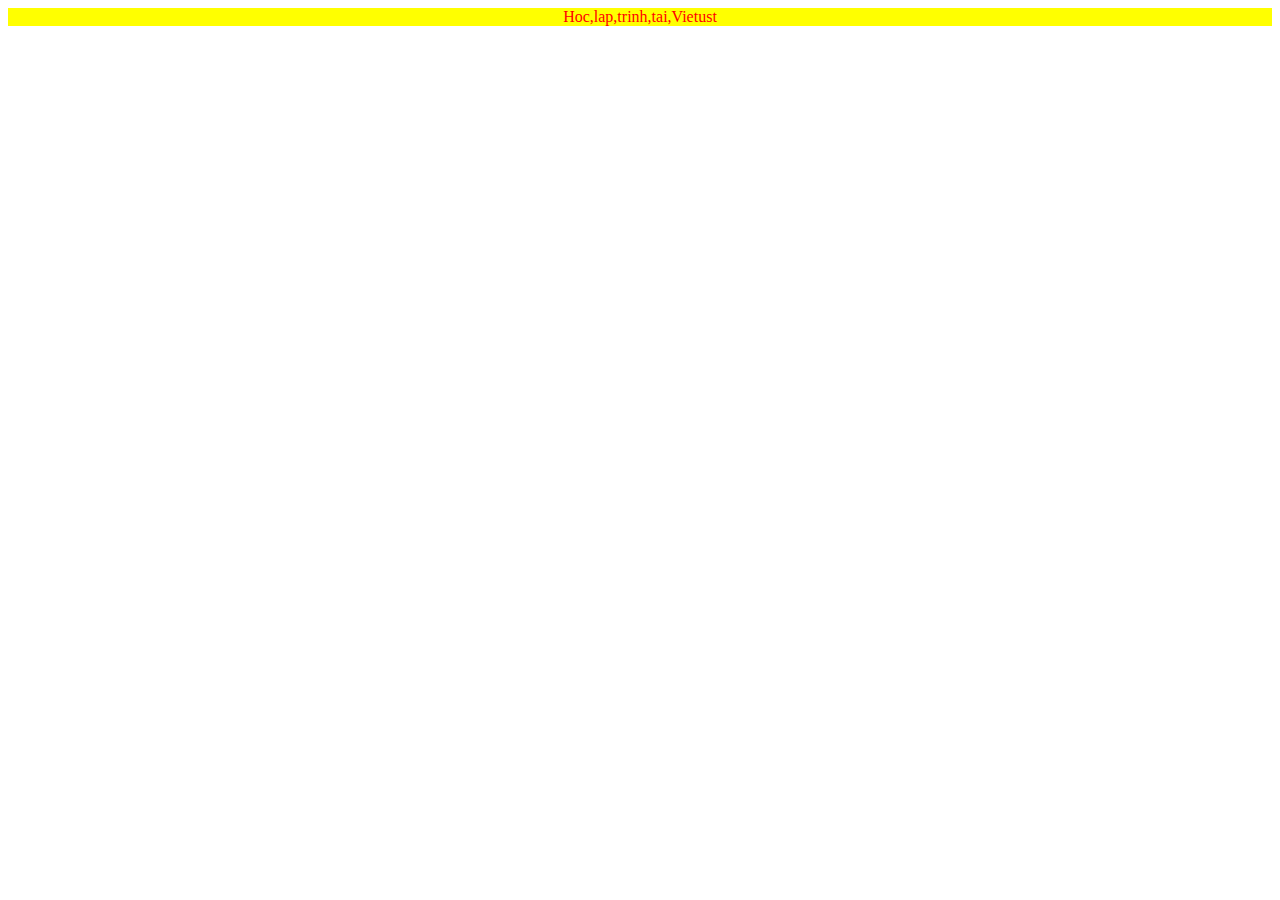
<file: arrayJS/array.html>
<!DOCTYPE html>
<html lang="en">
<head>
    <meta charset="UTF-8">
    <meta name="viewport" content="width=device-width, initial-scale=1.0">
    <title>Document</title>
    <style>
        div{
            color: red;
            background-color: yellow;
            text-align: center;
        }
    </style>
</head>
<body>
    <div id="demo">

    </div>
    <script>
        var mang = ["Hoc","lap","trinh","tai","Vietust"];
        document.getElementById("demo").innerHTML = mang;
    </script>
</body>
</html>
</file>
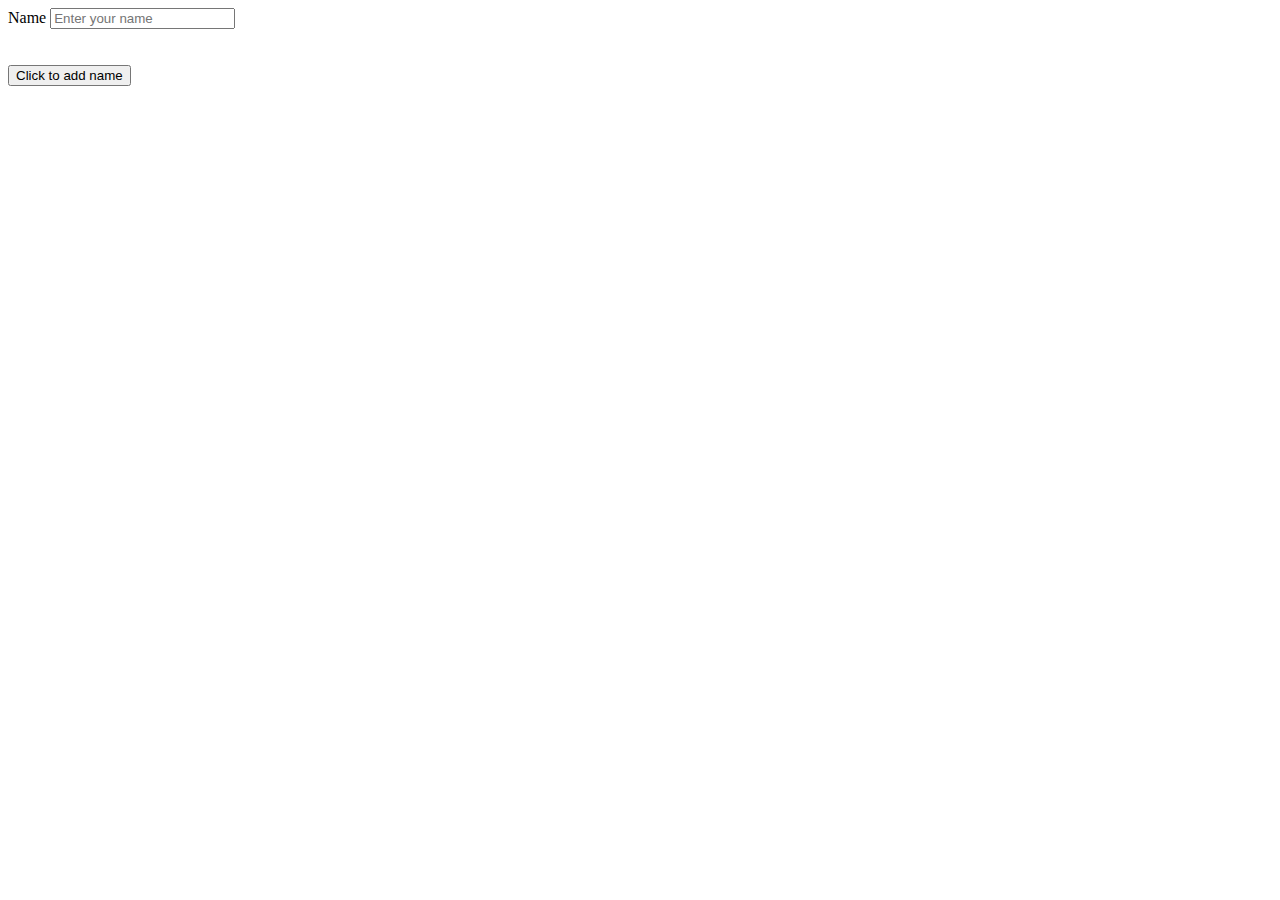
<file: arrayJS/form.html>
<!DOCTYPE html>
<html lang="en">
<head>
    <meta charset="UTF-8">
    <meta name="viewport" content="width=device-width, initial-scale=1.0">
    <title>Document</title>
</head>
<body>
        <div>
            <lable>
                Name
                <input type="text" name="name" id="name" placeholder="Enter your name">
            </lable>
        </div>
        <br>
        <div id="demo">
        </div>
        <br>
        <button id="add" onclick="add()">Click to add name</button>
        <script src="form.js"></script>
</body>
</html>
</file>
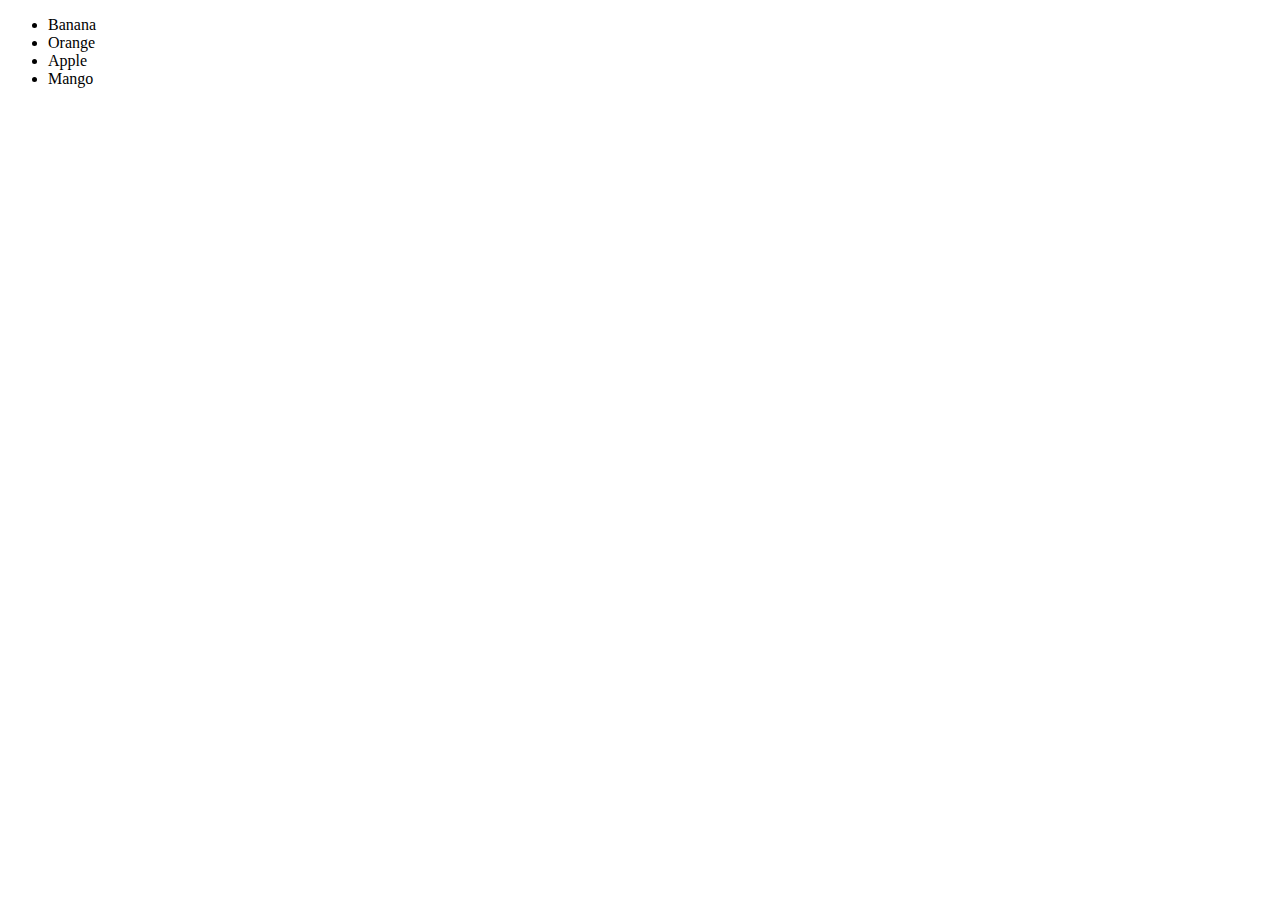
<file: arrayJS/loopingArray.html>
<!DOCTYPE html>
<html lang="vi">
<head>
    <meta charset="UTF-8">
    <meta name="viewport" content="width=device-width, initial-scale=1.0">
    <title>Danh Sách Trái Cây</title>
</head>
<body>
    <div id="demo"></div>
    <script>
        const fruits = ["Banana", "Orange", "Apple", "Mango"];
        let text = "<ul>";

        for (let i = 0; i < fruits.length; i++) {
            text += `<li>${fruits[i]}</li>`;
        }
        text += "</ul>";

        document.getElementById("demo").innerHTML = text; 
    </script>
</body>
</html>
</file>
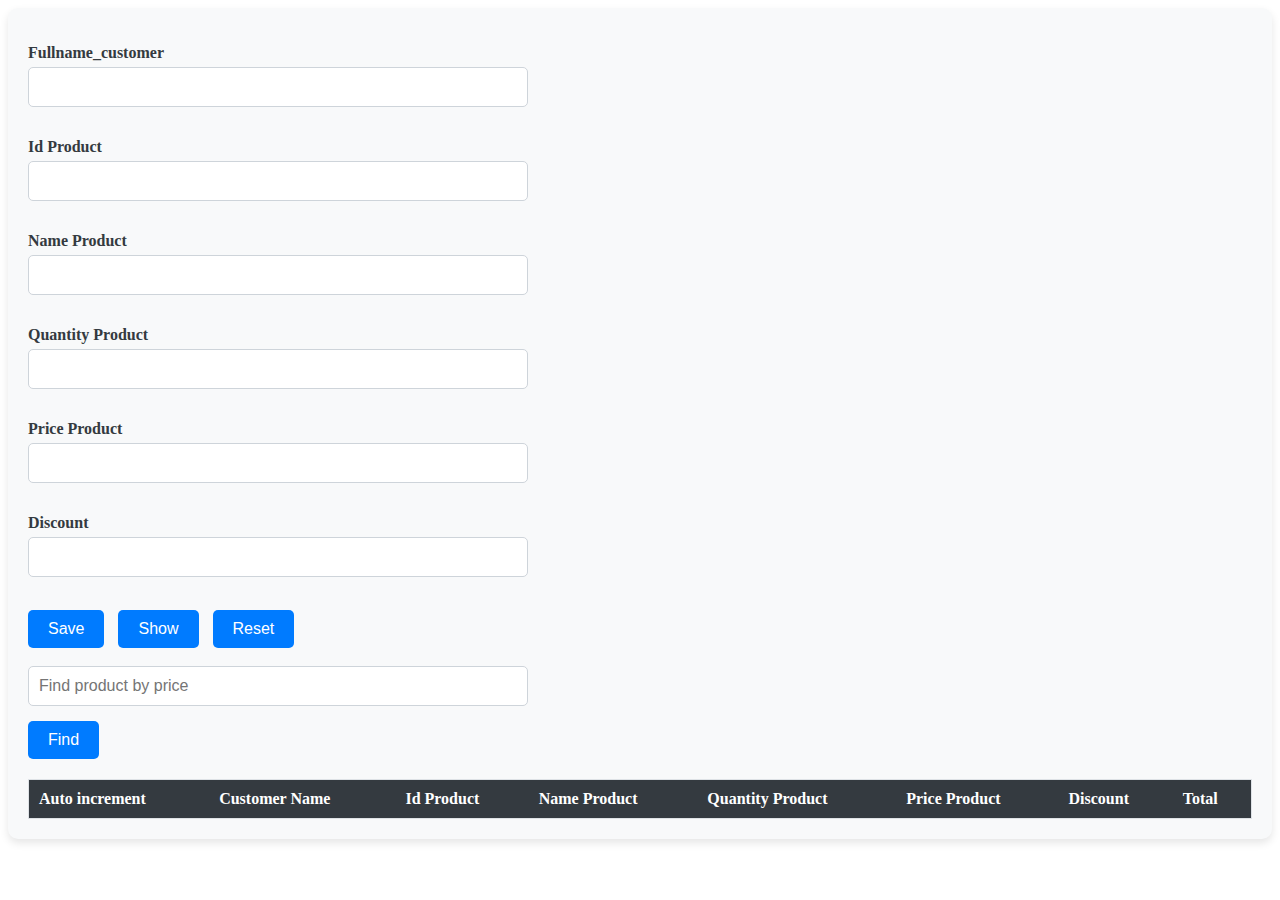
<file: arrrayProduct/Sell.html>
<!DOCTYPE html>
<html lang="en">
<head>
    <meta charset="UTF-8">
    <meta name="viewport" content="width=device-width, initial-scale=1.0">
    <title>Document</title>
    <link href="https://cdn.jsdelivr.net/npm/bootstrap@5.0.2/dist/css/bootstrap.min.css" rel="stylesheet" integrity="sha384-EVSTQN3/azprG1Anm3QDgpJLIm9Nao0Yz1ztcQTwFspd3yD65VohhpuuCOmLASjC" crossorigin="anonymous">
    <link rel="stylesheet" href="Sell.css">
</head>
<body>
    <div id="container">
        <p>Fullname_customer</p>
        <input type="text" name="name_cus" id="name_cus">
        <p>Id Product</p>
        <input type="number" name="id_pro" id="id_pro">
        <p>Name Product</p>
        <input type="text" name="name_pro" id="name_pro">
        <p>Quantity Product</p>
        <input type="number" name="qty_pro" id="qty_pro">
        <p>Price Product</p>
        <input type="number" name="price_pro" id="price_pro">
        <p>Discount</p>
        <input type="number" name="dis" id="dis">
        <br>
        <br>
        <button type="button" onclick="Save()">Save</button>
        <button type="button" onclick="Show()">Show</button>
        <button type="button" onclick="Reset()">Reset</button>
        <br>
        <br>
        <input type="number" name="findbyfiter" id="findbyfiter" placeholder="Find product by price">
        <br>
        <button type="button" onclick="find()">Find</button>
        <table class="table table-striped">
            <thead class="thead-dark">
                <tr>
                    <th>Auto increment</th>
                    <th>Customer Name</th>
                    <th>Id Product</th>
                    <th>Name Product</th>
                    <th>Quantity Product</th>
                    <th>Price Product</th>
                    <th>Discount</th>
                    <th>Total</th>
                </tr>
            </thead>
            <tbody id="tbl"></tbody>
          </table>  
    </div>
    <script src="Sell.js"></script>
</body>
</html>
</file>
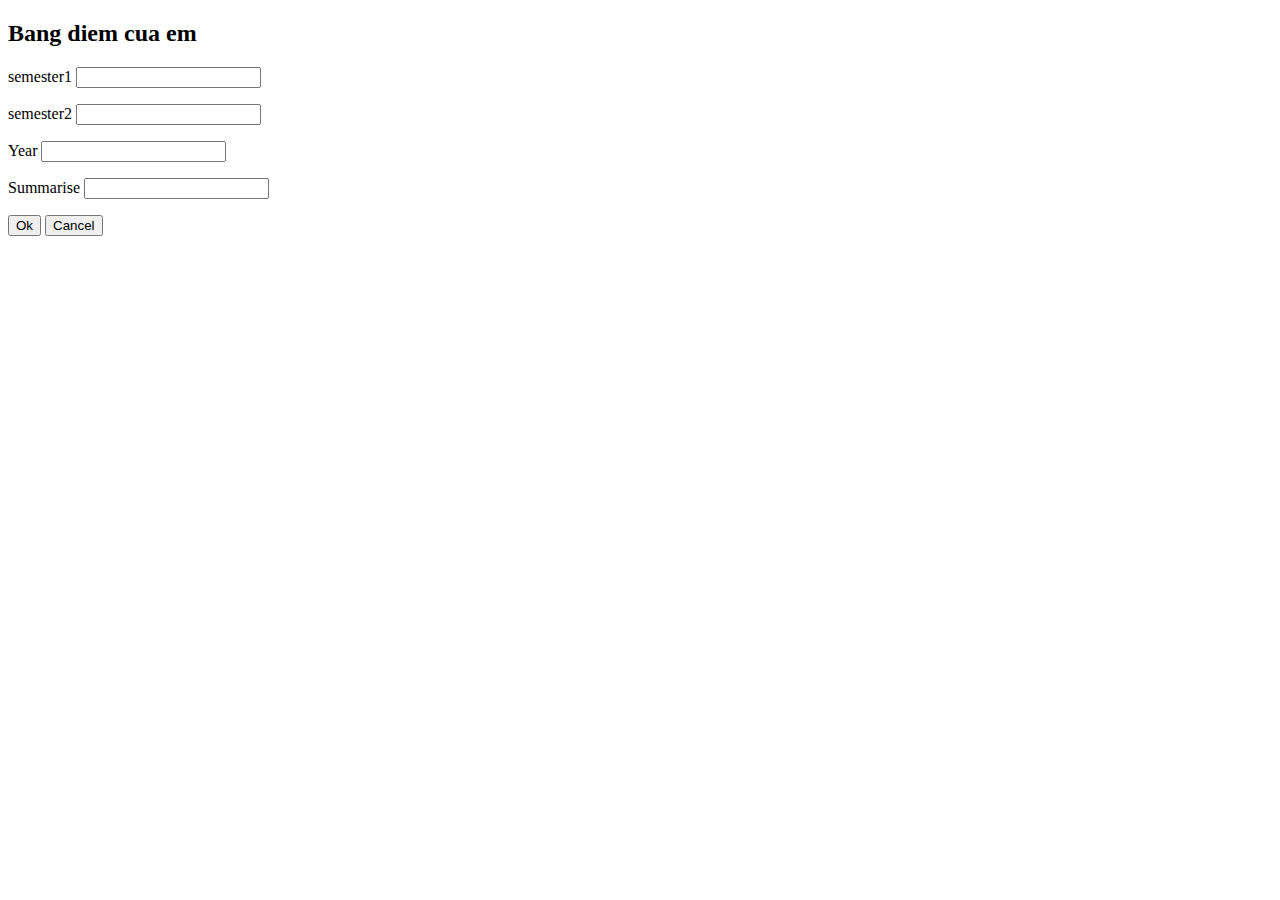
<file: JS_Lesson1/bangDiem.html>
<!DOCTYPE html>
<html lang="en">
<head>
    <meta charset="UTF-8">
    <meta name="viewport" content="width=device-width, initial-scale=1.0">
    <title>Document</title>
</head>
<body>
    <form class="myForm">
        <div class="main" >
            <h2>Bang diem cua em</h2>
            <p>semester1 <input type="text" name="" id="nhaphocki1"></p>
            <p>semester2 <input type="text" name="" id="nhaphocki2"></p>
            <p>Year <input type="number" name="" id="nam"></p>
            <p>Summarise <input type="number" name="" id="tinhtong"></p>
            <p id="ketqua"></p>
            <button onclick="tinhDiem()">Ok</button>
            <button onclick="resetForm()">Cancel</button>
        </div>
        <script>
            function tinhDiem() {
                var hocki1 = parseFloat(document.getElementById('nhaphocki1').value);
                var hocki2 = parseFloat(document.getElementById('nhaphocki2').value);
                var nam = parseInt(document.getElementById('nam').value);
                while (nam >=1 && nam<=3){
                    if(nam===1){
                        document.getElementById('tinhtong').value = (hocki1+hocki2)/2;
                        if(((hocki1+hocki2)/2)>9){
                            document.getElementById('ketqua').innerHTML = "Xep loai: Gioi";
                        }else if(((hocki1+hocki2)/2)>8){
                            document.getElementById('ketqua').innerHTML = "Xep loai: Kha";
                        }else{
                            document.getElementById('ketqua').innerHTML = "Xep loai: Trung binh";
                        }
                    }else if(nam===2){
                        document.getElementById('tinhtong').value = (hocki1+(hocki2*2))/3;
                        if(((hocki1+hocki2*2)/3)>9){
                            document.getElementById('ketqua').innerHTML = "Xep loai: Gioi";
                        }else if(((hocki1+hocki2*2)/3)>8){
                            document.getElementById('ketqua').innerHTML = "Xep loai: Kha";
                        }else{
                            document.getElementById('ketqua').innerHTML = "Xep loai: Trung binh";
                        }
                    }else{
                        document.getElementById('tinhtong').value = (hocki1+(hocki2*3))/2;
                        if(((hocki1+hocki2*2)/4)>9){
                            document.getElementById('ketqua').innerHTML = "Xep loai: Gioi";
                        }else if(((hocki1+hocki2*2)/4)>8){
                            document.getElementById('ketqua').innerHTML = "Xep loai: Kha";
                        }else{
                            document.getElementById('ketqua').innerHTML = "Xep loai: Trung binh";
                        }
                    }
                    break;
                }
            }
        </script>
    </form>
</body>
</html>
</file>
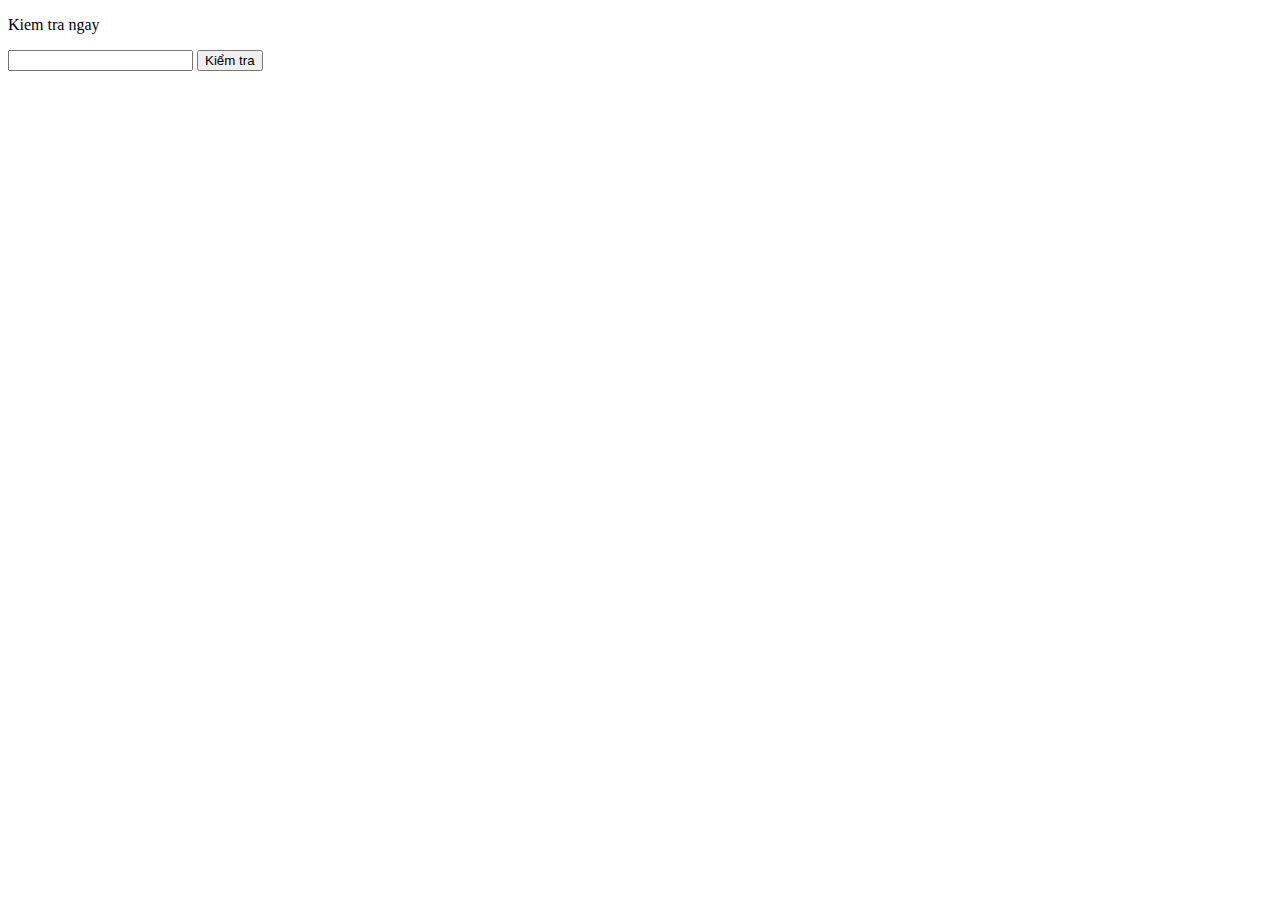
<file: JS_Lesson1/day.html>
<!DOCTYPE html>
<html lang="en">
<head>
    <meta charset="UTF-8">
    <meta name="viewport" content="width=device-width, initial-scale=1.0">
    <title>Document</title>
</head>
<body>
    <script>
    function kiemTra() {
    var day = parseInt(document.getElementById("nhap").value) ;
    var greeting;
    switch (day) {
    case 0:
        greeting = "Sunday";
        break;
    case 1:
        greeting = "Monday";
        break;
    case 2:
        greeting = "Tuesday";
        break;
    case 3:
        greeting = "Wednesday";
        break;
    case 4:
        greeting = "Thursday";
        break;
    case 5:
        greeting = "Friday";
        break;
    case  6:
        greeting = "Saturday";
    }
    document.getElementById("demo").innerHTML = "Today is " + " " + greeting;
}
    </script>
    <p>Kiem tra ngay</p>
    <input type="number" name="" id ="nhap">
    <button onclick="kiemTra()">Kiểm tra</button>
    <p id="demo"></p>
</body>
</html>
</file>
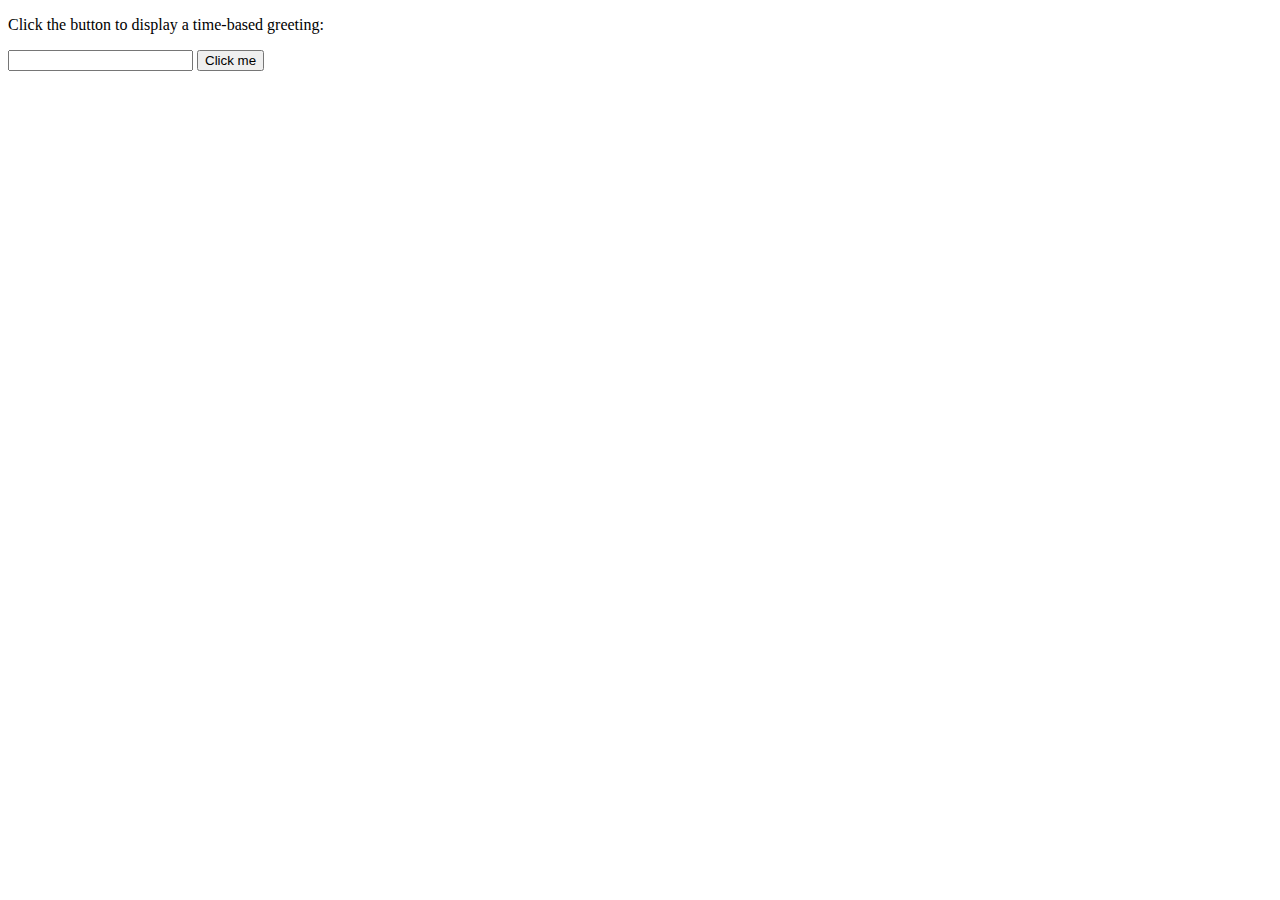
<file: JS_Lesson1/function.html>
<!DOCTYPE html>
<html lang="en">
<head>
    <meta charset="UTF-8">
    <meta name="viewport" content="width=device-width, initial-scale=1.0">
    <title>Document</title>
</head>
<body>
    <p>Click the button to display a time-based greeting: </p>
    <input type="number" name=" " id = "nhap">
    <button onclick="myFunction()">Click me</button>
    <p id="demo"></p>
    <script src="function.js">    
    </script>
</body>
</html>
</file>
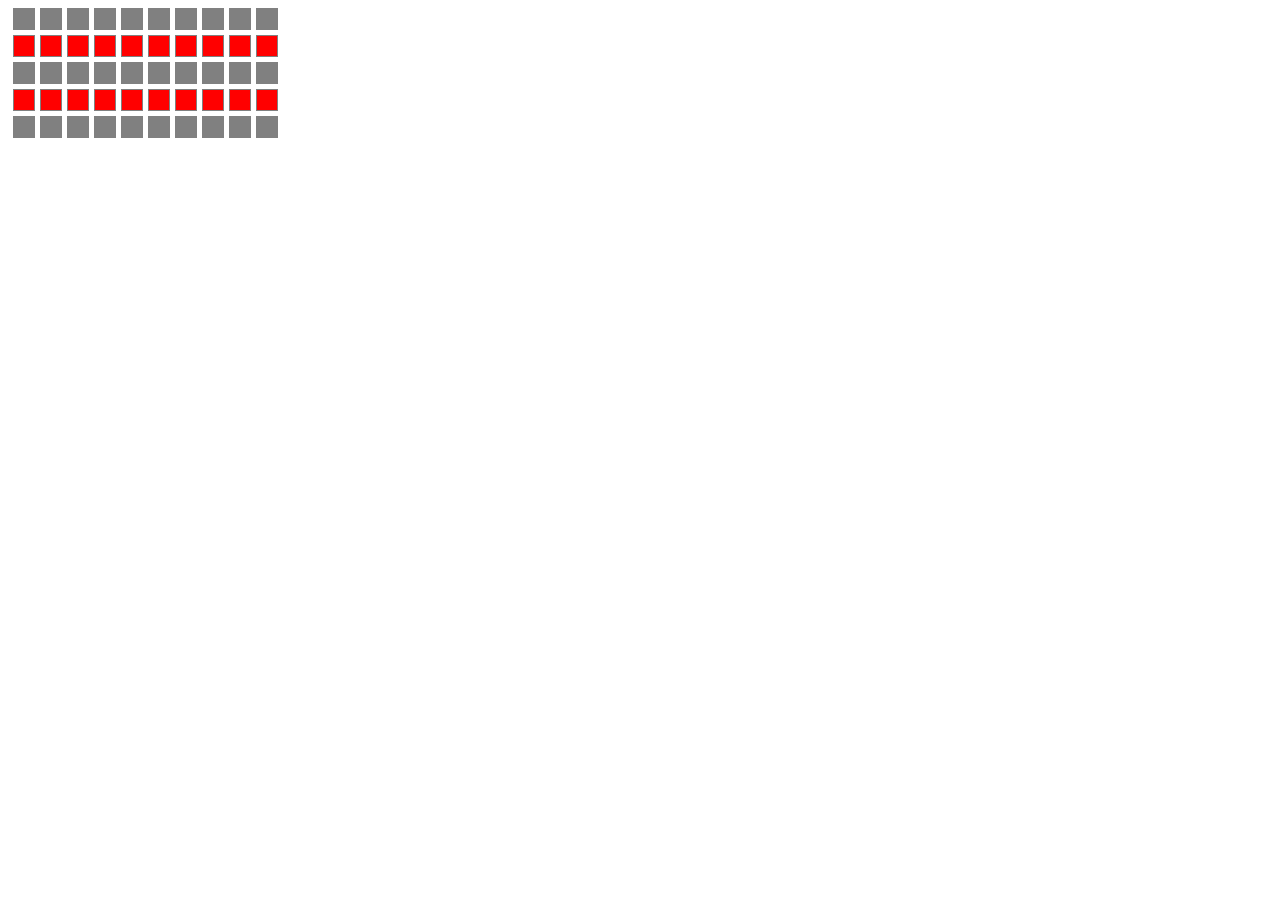
<file: JS_Lesson2/For.html>
<!DOCTYPE html>
<html lang="en">
<head>
    <meta charset="UTF-8">
    <meta name="viewport" content="width=device-width, initial-scale=1.0">
    <title>Document</title>
    <link rel="stylesheet" href="For.css">
</head>
<body>
    <script src="For.js"></script>
</body>
</html>
</file>
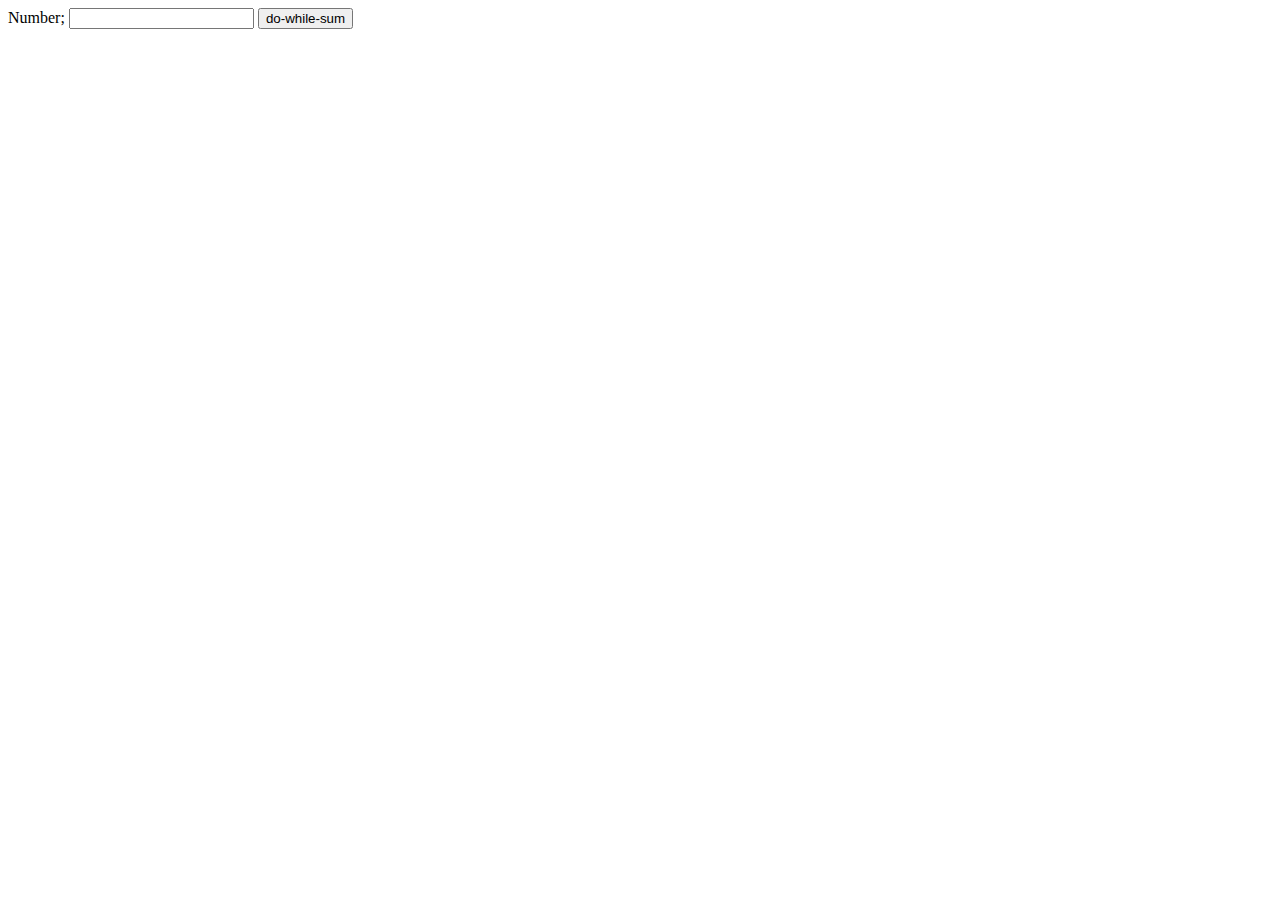
<file: JS_Lesson2/whileSum.html>
<!DOCTYPE html>
<html lang="en">
<head>
    <meta charset="UTF-8">
    <meta name="viewport" content="width=device-width, initial-scale=1.0">
    <title>Document</title>
</head>
<body>
    <script src="whileSum.js"></script>
    Number;
    <input type="text" id= "number" name="number">
    <input type="button" onclick="doWhileSum()" value="do-while-sum">
    <p>
        <span id="demo"></span>
    </p>
</body>
</html>
</file>
<file: arrrayProduct/Sell.css>
#container {
    margin: 0 auto; 
    padding: 20px;
    background-color: #f8f9fa; 
    border-radius: 10px;
    box-shadow: 0 4px 8px rgba(0, 0, 0, 0.1); 
}

#container p {
    font-weight: bold;
    margin-bottom: 5px;
    color: #343a40; 
}

#container input[type="text"],
#container input[type="number"] {
    width: 500px;
    padding: 10px;
    margin-bottom: 15px; 
    border: 1px solid #ced4da;
    border-radius: 5px;
    font-size: 16px;
    box-sizing: border-box; 
}


#container button {
    margin-right: 10px; 
    padding: 10px 20px;
    background-color: #007bff; 
    color: white;
    border: none;
    border-radius: 5px;
    cursor: pointer;
    font-size: 16px;
    transition: background-color 0.3s ease; 
}

#container button:hover {
    background-color: #0056b3; 
}

.table {
    width: 100%;
    margin-top: 20px;
    border-collapse: collapse; 
    background-color: #ffffff; 
    border: 1px solid #dee2e6;
    border-radius: 10px;
}

.table thead th {
    background-color: #343a40;
    color: white;
    text-align: left;
    padding: 10px;
    font-size: 16px;
}

.table tbody td {
    padding: 10px;
    border-bottom: 1px solid #dee2e6;
    font-size: 16px;
}
</file>
<file: JS_Lesson2/For.css>
.square {
    height: 20px;
    width: 20px;
    float: left;
    border: 1px solid gray;
    margin-left: 5px;
    margin-bottom: 5px;
    background-color: yellow;
}
.redsquare{
    height: 20px;
    width: 20px;
    float: left;
    border: 1px solid gray;
    margin-left: 5px;
    margin-bottom: 5px;
    background-color: red;
}
.graysquare{
    height: 20px;
    width: 20px;
    float: left;
    border: 1px solid gray;
    margin-left: 5px;
    margin-bottom: 5px;
    background-color: gray;
}
</file>
